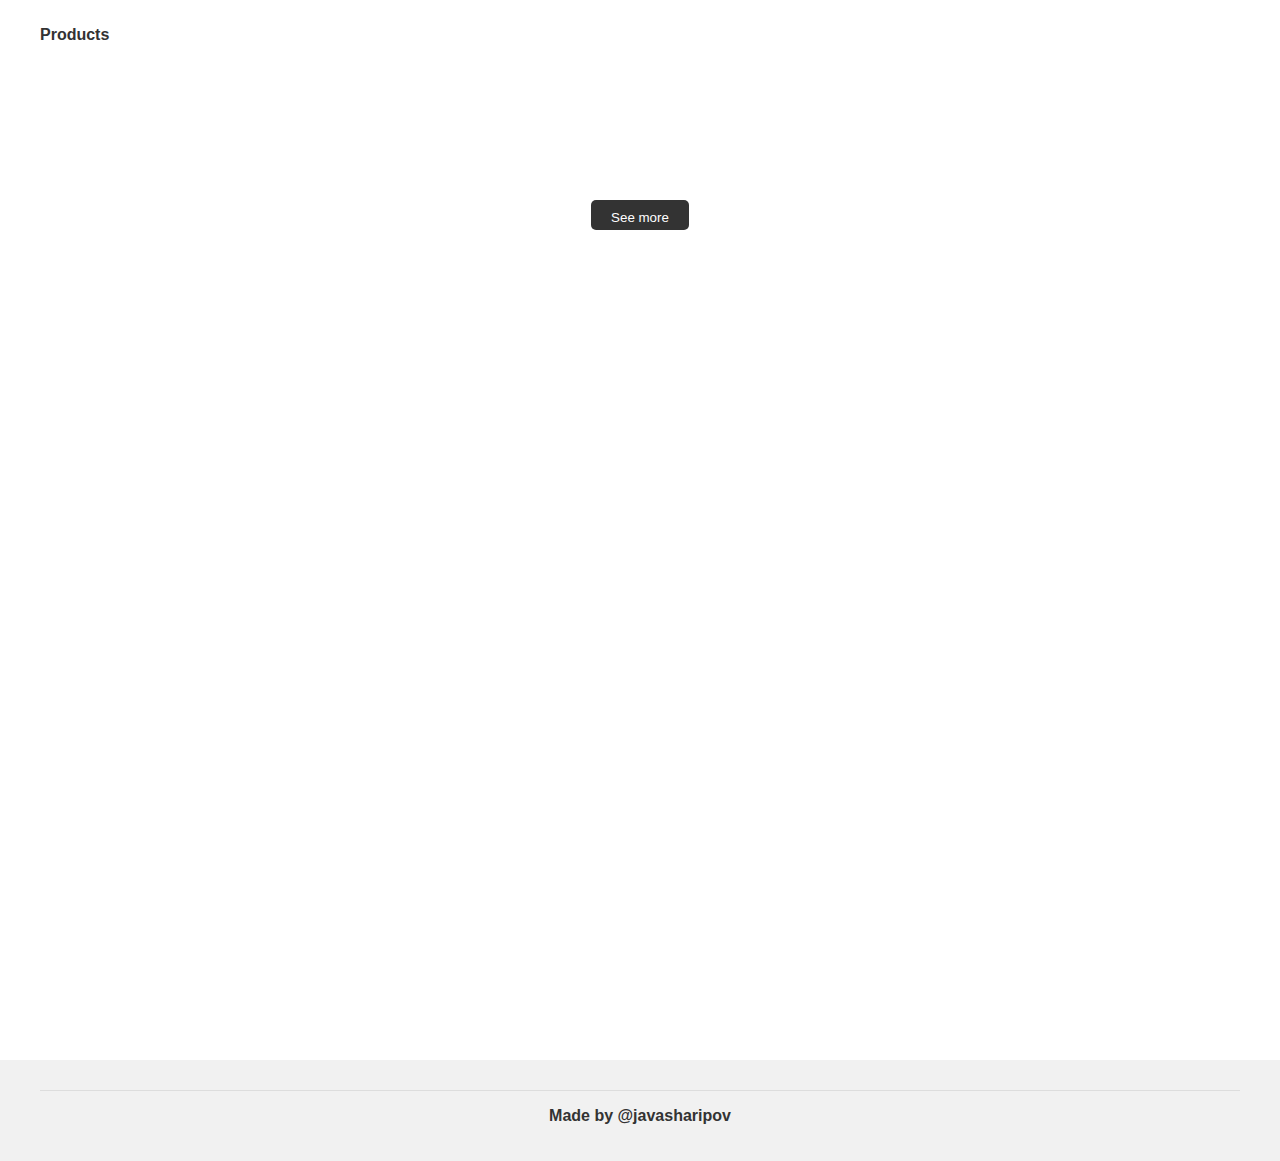
<file: index.html>
<!DOCTYPE html>
<html lang="en">

<head>
	<meta charset="UTF-8">
	<meta name="viewport" content="width=device-width, initial-scale=1.0">
	<link rel="stylesheet" href="./css/style.css">
	<link rel="stylesheet" href="https://cdnjs.cloudflare.com/ajax/libs/font-awesome/6.7.1/css/all.min.css"
		integrity="sha512-5Hs3dF2AEPkpNAR7UiOHba+lRSJNeM2ECkwxUIxC1Q/FLycGTbNapWXB4tP889k5T5Ju8fs4b1P5z/iB4nMfSQ=="
		crossorigin="anonymous" referrerpolicy="no-referrer" />
	<title>Products</title>
</head>

<body>
	<!-- Header -->
	<header>
		<div class="container">
			<div class="navbar">
				<ul>
					<li><a href="#">Products</a></li>
				</ul>
				<button class="openSearchBtn"><i class="fa-solid fa-magnifying-glass"></i></button>
			</div>

			<!-- Loading Categories -->
			<div class="loading__category">
				<button class="to-left"><i class="fa-solid fa-angle-left"></i></button>
				<div class="loading__category__categorylist">
					<ul class="loading__category__coll">
					</ul>
				</div>
				<button class="to-right"><i class="fa-solid fa-angle-right"></i></button>
			</div>

			<!-- Categories -->
			<div class="category">
				<button class="previusBtn"><i class="fa-solid fa-angle-left"></i></button>
				<div class="categorylist">
					<ul class="collection">
					</ul>
				</div>
				<button class="nextBtn"><i class="fa-solid fa-angle-right"></i></button>
			</div>
		</div>
	</header>

	<!-- Main Section -->
	<main>
		<!-- Product Wrapper -->
		<div class="container">
			<section class="products">
				<div class="loading__products"></div>
				<div class="products__wrapper"></div>
			</section>
		</div>


		<button class="seeMoreBtn">See more</button>
	</main>

	<!-- Footer -->
	<footer>
		<div class="container">
			<hr>
			<p><a href="https://github.com/javasharipov" target="_blank">Made by @javasharipov</a></p>
		</div>
	</footer>

	<script src="./app.js"></script>
</body>

</html>
</file>
<file: css/style.css>
/* Global Styles */
body {
	margin: 0;
	padding: 0;
	overflow-x: hidden; /* Prevent horizontal scrolling */
	font-family: Arial, sans-serif;
}

.container {
	max-width: 1200px;
	margin: 0 auto;
	padding: 0 15px;
}
main {
	min-height: 100vh;
}

/* Navbar */
.navbar {
	display: flex;
	justify-content: space-between;
	align-items: center;
	padding: 10px 0;
}

.navbar ul {
	list-style: none;
	margin: 0;
	padding: 0;
	display: flex;
}

.navbar ul li {
	margin-right: 20px;
}

.navbar a {
	text-decoration: none;
	color: #333;
	font-weight: bold;
}

.search {
	display: flex;
	align-items: center;
}

.search input {
	border: 1px solid #ddd;
	padding: 5px 10px;
	margin-left: 5px;
}

.openSearchBtn {
	background: none;
	border: none;
	font-size: 1.2rem;
	cursor: pointer;
}
/* General Product Section Styles */
.products {
	display: flex;
	flex-wrap: wrap;
	flex-direction: row;
	gap: 14px;
	align-items: center;
	justify-content: center;
	margin: 20px auto;
	/* max-width: 1200px; */
}

/* Products Wrapper - Row layout */
.products__wrapper {
	display: flex;
	flex-wrap: wrap;
	justify-content: space-between;
	gap: 20px;
	margin-top: 20px;
}

/* Product Card */
.products__card {
	background: #fff;
	border: 1px solid #e5e5e5;
	border-radius: 8px;
	box-shadow: 0 4px 8px rgba(0, 0, 0, 0.1);
	overflow: hidden;
	width: 250px;
	height: auto;
	display: flex;
	flex-direction: column;
}

.products__card__image img {
	width: 100%;
	height: 200px;
	object-fit: cover;
}

.products__card__info {
	padding: 15px;
	text-align: center;
}

.products__card__info h3 {
	font-size: 1.1rem;
	margin: 10px 0;
}

.products__card__info p.price {
	color: #a0583c;
	font-weight: bold;
	font-size: 1rem;
}

.products__card__info ul {
	display: flex;
	justify-content: center;
	list-style: none;
	padding: 0;
	margin: 10px 0;
}

.products__card__info ul li {
	color: #fbc02d;
	margin: 0 2px;
}

.products__card button.addCart {
	background-color: #a0583c;
	color: white;
	border: none;
	border-radius: 4px;
	padding: 10px;
	margin: 10px;
	cursor: pointer;
	transition: background-color 0.3s ease;
}

.products__card button.addCart:hover {
	background-color: #81442e;
}

.loading__products {
	display: flex;
	flex-direction: row;
	gap: 20px;
	margin: 20px 0;
}

.loading__products__product {
	background: #f0f0f0;
	border-radius: 8px;
	height: 320px;
	display: flex;
	flex-direction: row;
	justify-content: space-between;
	/* overflow: hidden; */
	width: 250px;
}

.loading__products__body {
	padding: 10px;
}

.loading__products__image {
	background: #ccc;
	height: 200px;
	width: 100%;
}

.loading__products__info h3,
.loading__products__info p,
.loading__products__info ul,
button {
	background: #ddd;
	height: 16px;
	margin: 8px 0;
	border-radius: 4px;
}

button {
	margin: 10px;
	height: 30px;
}

.loading__category,
.category {
	display: flex;
	align-items: center;
	justify-content: space-between;
	margin: 20px 0;
}

.loading__category__categorylist,
.categorylist {
	overflow: hidden;
	white-space: nowrap;
}

.loading__category__coll,
.collection {
	display: flex;
	list-style: none;
	margin: 0;
	padding: 0;
}

.loading__category__coll li,
.collection li {
	margin-right: 15px;
	background: #f5f5f5;
	padding: 10px 15px;
	border-radius: 5px;
	cursor: pointer;
	transition: background 0.3s ease;
}

.loading__category__coll li:hover,
.collection li:hover {
	background: #ddd;
}

.to-left,
.to-right,
.previusBtn,
.nextBtn {
	background: none;
	border: none;
	font-size: 1.5rem;
	cursor: pointer;
}

.products,
.loading__products {
	margin: 20px 0;
}

.seeMoreBtn {
	display: block;
	margin: 20px auto;
	padding: 10px 20px;
	background-color: #333;
	color: white;
	border: none;
	border-radius: 5px;
	cursor: pointer;
	transition: background 0.3s ease;
}

.seeMoreBtn:hover {
	background-color: #555;
}

footer {
	text-align: center;
	padding: 20px 0;
	background: #f1f1f1;
}

footer hr {
	border: none;
	border-top: 1px solid #ddd;
	margin: 10px 0;
}

footer a {
	text-decoration: none;
	color: #333;
	font-weight: bold;
}

footer a:hover {
	color: #555;
}
</file>
